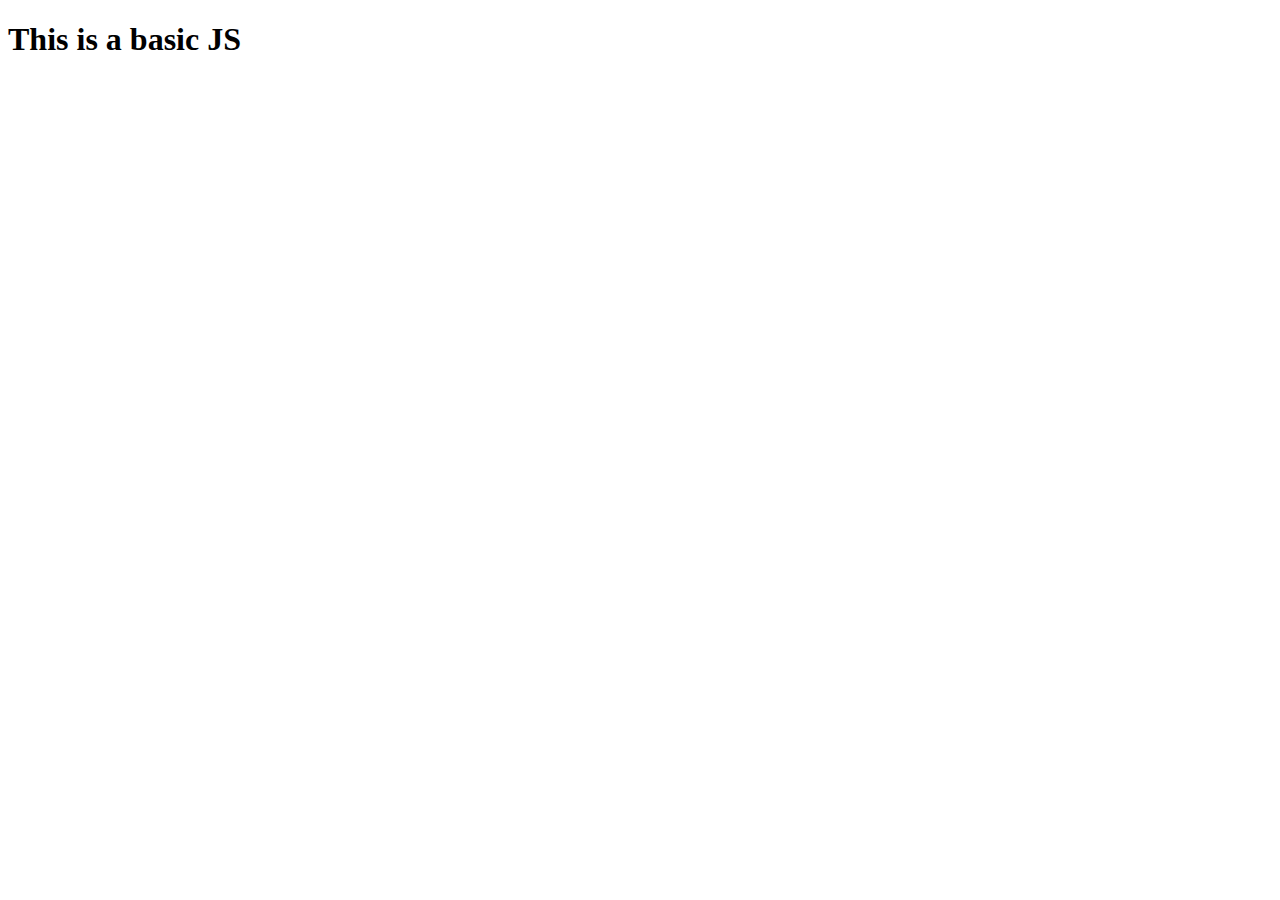
<file: index.html>
<!DOCTYPE html>
<html lang="en">
<head>
    <meta charset="UTF-8">
    <meta name="viewport" content="width=device-width, initial-scale=1.0">
    <title>Document</title>
    <script src = "script11.js"></script>
</head>
<body>
    <h1> This is a basic JS</h1>
</body>
</html>
</file>
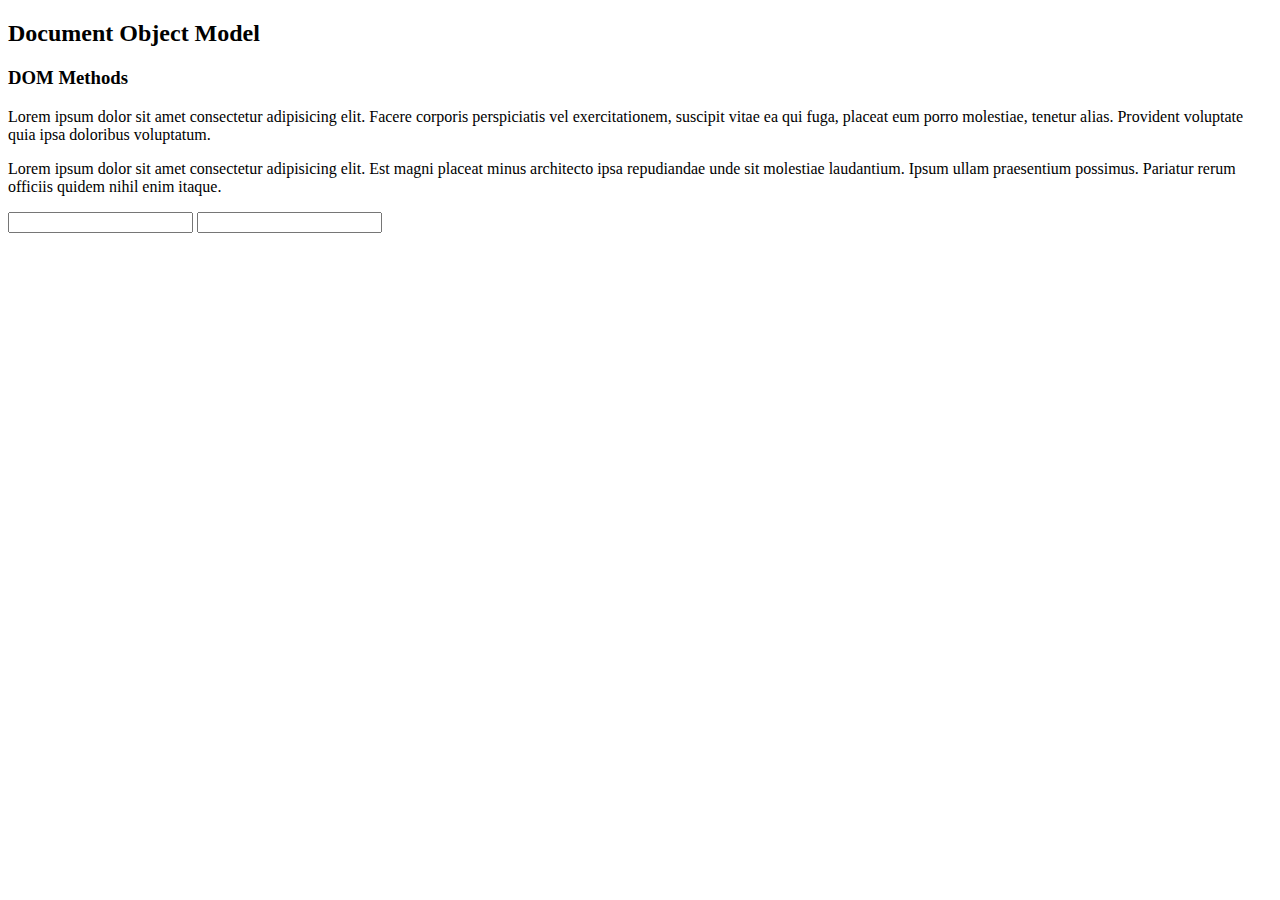
<file: DOM.html>
<!DOCTYPE html>
<html lang="en">
  <head>
    <meta charset="UTF-8" />
    <meta name="viewport" content="width=device-width, initial-scale=1.0" />
    <title>DOM</title>
  </head>
  <body>
    <h2 class="title">Document Object Model</h2>
    <h3 class="title">DOM Methods</h3>

    <p id="para">
      Lorem ipsum dolor sit amet consectetur adipisicing elit. Facere corporis perspiciatis vel
      exercitationem, suscipit vitae ea qui fuga, placeat eum porro molestiae, tenetur alias.
      Provident voluptate quia ipsa doloribus voluptatum.
    </p>
    <p>
      Lorem ipsum dolor sit amet consectetur adipisicing elit. Est magni placeat minus architecto
      ipsa repudiandae unde sit molestiae laudantium. Ipsum ullam praesentium possimus. Pariatur
      rerum officiis quidem nihil enim itaque.
    </p>

    <input class="name" name="FirstName" value="" />
    <input value="" />

    <script src="DOM.js"></script>
  </body>
</html>
</file>
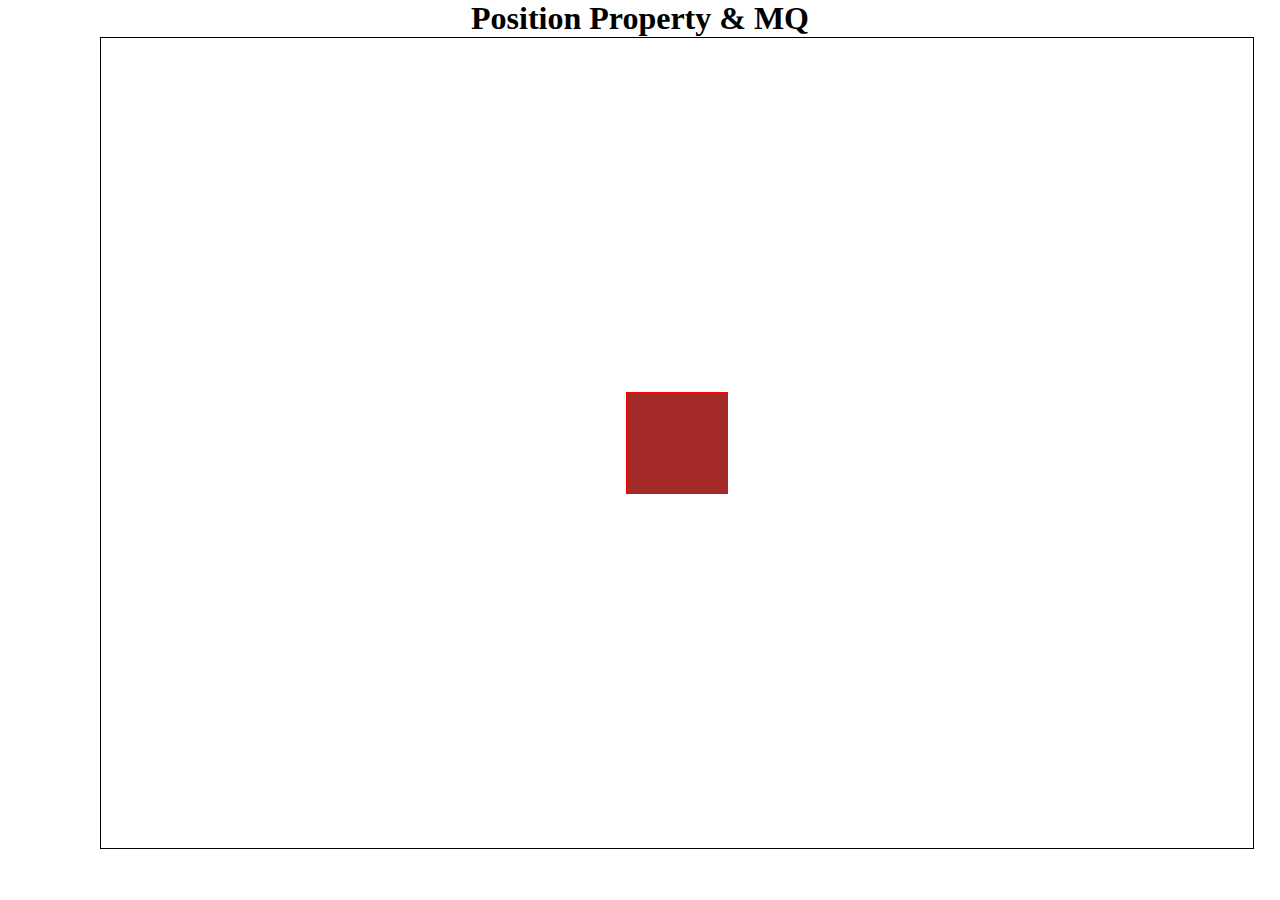
<file: index1.html>
<!DOCTYPE html>
<html lang="en">
  <head>
    <meta charset="UTF-8" />
    <meta name="viewport" content="width=device-width, initial-scale=1.0" />
    <title>Document</title>
    <link rel="stylesheet" href="./style.css" />
  </head>
  <body>
    <h1>Position Property & MQ</h1>
    <section>
      <div class="box box3"></div>
      <div class="box box2"></div>
    </section>
  </body>
</html>
</file>
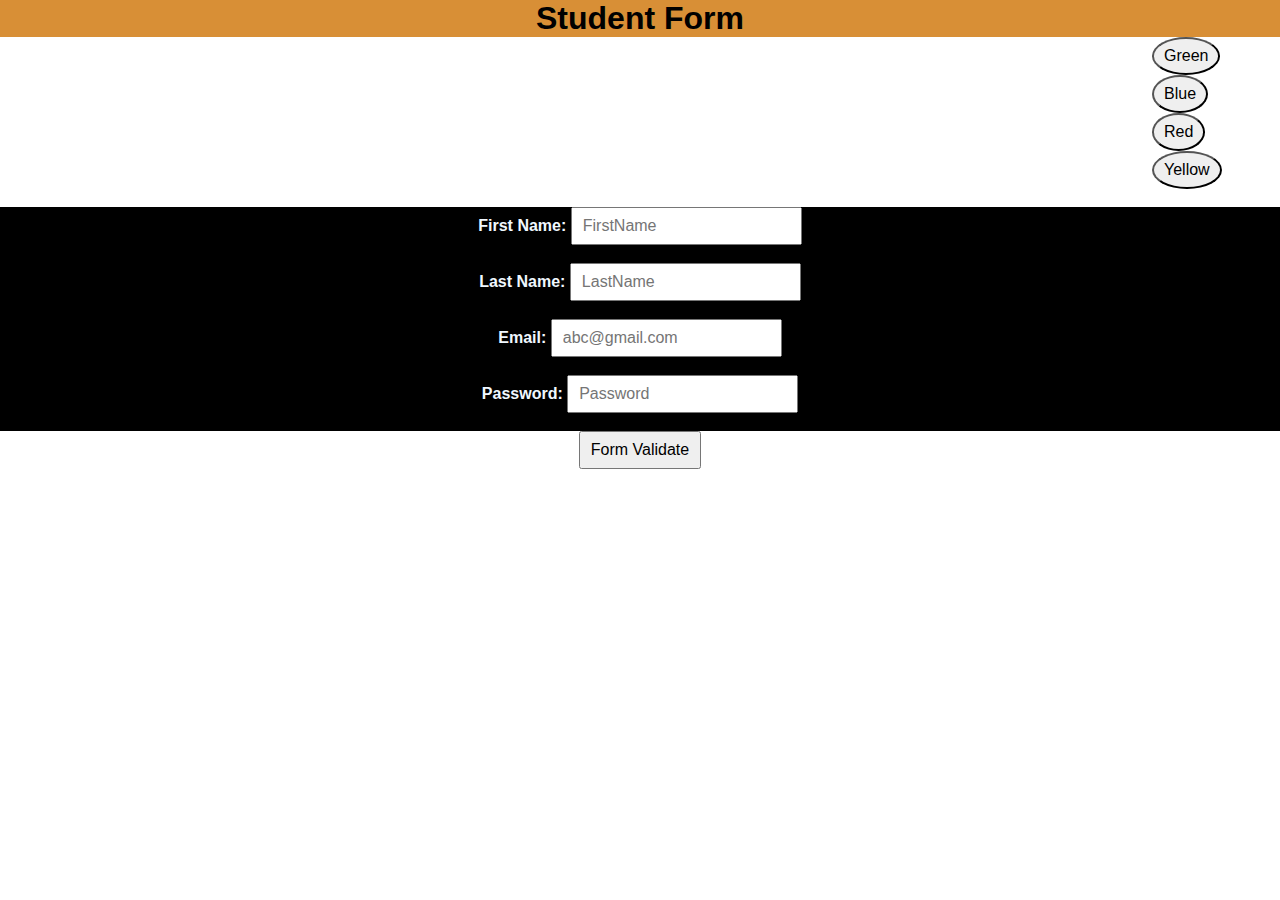
<file: inner.html>
<!DOCTYPE html>
<html lang="en">
  <head>
    <meta charset="UTF-8" />
    <meta name="viewport" content="width=device-width, initial-scale=1.0" />
    <title>DOM</title>
    <link rel="stylesheet" href="inner.css" />
  </head>
  <body>
    <h1 class="heading">Student Form</h1>
    <button id="button1" onclick="toggle()">Green</button>
    <button id="button2" onclick="toggle()">Blue</button>
    <button id="button3" onclick="toggle()">Red</button>
    <button id="button4" onclick="toggle()">Yellow</button>
    <br />
    <form class="form">
      <div>
        <label>First Name: </label>
        <input name="First Name" type="text" placeholder="FirstName" value="" />
      </div>
      <br />
      <div>
        <label>Last Name: </label>
        <input name="Last Name" type="text" placeholder="LastName" value="" />
      </div>
      <br />
      <div>
        <label>Email: </label>
        <input name="Email" type="email" placeholder="abc@gmail.com" value="" />
      </div>
      <br />
      <div>
        <label>Password: </label>
        <input name="Password" value="" type="password" placeholder="Password" />
      </div>
      <br />
    </form>
    
    <button onclick="formValidate()">Form Validate</button>

    <script src="inner.js"></script>
  </body>
</html>
</file>
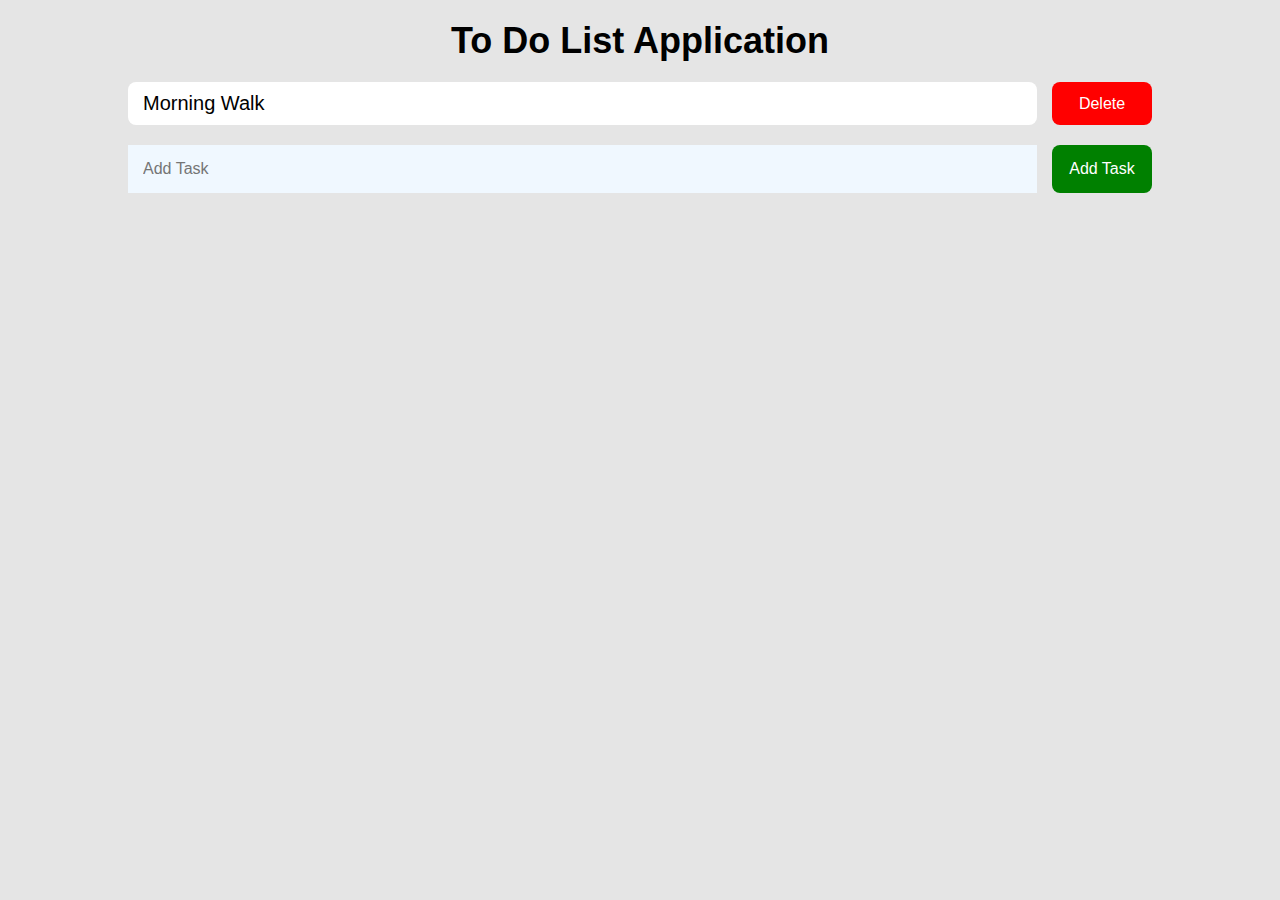
<file: toDolist.html>
<!DOCTYPE html>
<html lang="en">
  <head>
    <meta charset="UTF-8" />
    <meta name="viewport" content="width=device-width, initial-scale=1.0" />
    <title>TO DO App</title>
    <link rel="stylesheet" href="toDolist.css" />
  </head>
  <body>
    <h1>To Do List Application</h1>
    <ul id="list">
      <li>
        <span>Morning Walk</span>
        <button onclick="deleteTask()">Delete</button>
      </li>
    </ul>
    <div class="add-task">
      <input value="" placeholder="Add Task" name="Task" />
      <button onclick="addTask()">Add Task</button>
    </div>

    <script src="toDolist.js"></script>
  </body>
</html>
</file>
<file: style.css>
* {
  margin: 0;
  padding: 0;
}

body {
  overflow: hidden;
}

h1 {
  text-align: center;
}

section {
  display: flex;
  height: 90vh;
  width: 90vw;
  left: 100px;
  overflow: scroll;
  flex-direction: column;
  position: relative;
  align-items: center;
  justify-content: center;
  border: 1px solid black;
}

.box {
  width: 100px;
  height: 100px;
  /* bottom: -100vh;
  position: relative; */
  background-color: yellow;
  border: 1px solid red;
}

/* .box2 {
  background-color: blue;
  position: absolute;
  top: 0px;
  right: 0px;
} */

/* .box2 {
  background-color: blue;
  position: fixed;
  top: 0px;
  right: 0px;
} */

/* .box2 {
  background-color: blue;
  position: sticky;
  top: 500px;
  right: 0px;
} */

.box2 {
  background-color: blue;
  position: absolute;
  z-index: 10;
}

.box3 {
  z-index: 11;
}

@media screen and (max-width: 1281px) and (orientation: landscape) {
  .box {
    background-color: brown;
  }
}

@media screen and (max-width: 450px) {
  .box {
    background-color: green;
  }
}
</file>
<file: inner.css>
* {
  margin: 0;
  padding: 0;
  font-family: sans-serif;
}

h1 {
  text-align: center;
}

form {
  display: flex;
  height: 100%;
  align-items: center;
  flex-direction: column;
  justify-content: center;
}

input {
  font-size: 16px;
  padding: 8px 10px;
}

label {
  font-size: 16px;
  font-weight: 600;
}

button {
  display: flex;
  margin: 0 auto;
  font-size: 16px;
  padding: 8px 10px;
}
.heading{
    background-color: rgb(216, 143, 54);
}
#button1{
    margin-left: 90%;
    border-radius: 100%;
    align-items: center;
}
#button2{
    margin-left: 90%;
    border-radius: 100%;
    align-items: center;
}
#button3{
    margin-left: 90%;
    border-radius: 100%;
    align-items: center;
}
#button4{
    margin-left: 90%;
    border-radius: 100%;
    align-items: center;
}

.form {
  background-color: rgb(0, 0, 0);
  color:aliceblue;
}

.form2 {
  background-color: rgb(238, 255, 0);
  color:rgba(0, 0, 0, 0.432);
}
.form3{
    background-color: aqua;
}
.form4{
    background-color: aquamarine;
}
</file>
<file: toDolist.css>
* {
  margin: 0;
  padding: 0;
  font-size: 1em;
  font-family: sans-serif;
}

body {
  display: flex;
  width: 100vw;
  height: 100vh;
  flex-direction: column;
  background-color: rgba(0, 0, 0, 0.1);
}

h1 {
  font-size: 36px;
  font-weight: 550;
  margin-top: 20px;
  text-align: center;
}

ul {
  display: flex;
  gap: 10px;
  width: 80vw;
  margin: 0 auto;
  margin-top: 20px;
}

li {
  display: grid;
  gap: 15px;
  width: 100%;
  grid-template-columns: auto 100px;
}

span {
  display: flex;
  font-size: 20px;
  padding: 10px 15px;
  border-radius: 8px;
  background-color: white;
  text-transform: capitalize;
}

button {
  border: none;
  color: white;
  width: 100px;
  padding: 8px 10px;
  border-radius: 8px;
  background-color: red;
}

.add-task {
  display: grid;
  gap: 15px;
  width: 80%;
  margin: 0 auto;
  margin-top: 20px;
  grid-template-columns: auto 100px;
}

.add-task > input {
  border: none;
  padding: 15px;
  outline: none;
  font-size: 16px;
  background-color: aliceblue;
}

.add-task > button {
  color: white;
  background-color: green;
}
</file>
